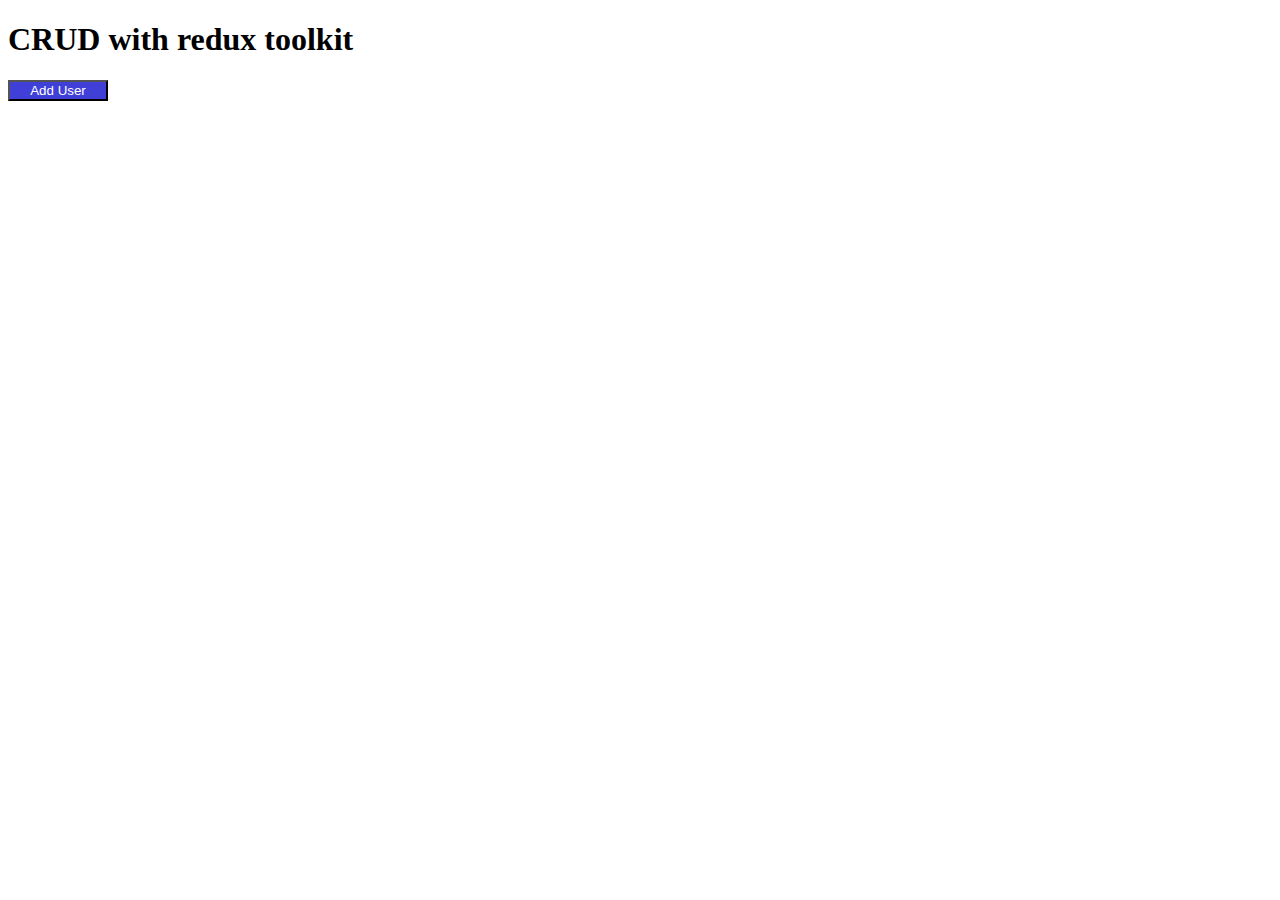
<file: 20.MOCK_API/index.html>
<!DOCTYPE html>
<html lang="en">
  <head>
    <meta charset="UTF-8" />
    <meta http-equiv="X-UA-Compatible" content="IE=edge" />
    <meta name="viewport" content="width=device-width, initial-scale=1.0" />
    <link
      rel="stylesheet"
      href="https://cdnjs.cloudflare.com/ajax/libs/font-awesome/6.4.0/css/all.min.css"
      integrity="sha512-iecdLmaskl7CVkqkXNQ/ZH/XLlvWZOJyj7Yy7tcenmpD1ypASozpmT/E0iPtmFIB46ZmdtAc9eNBvH0H/ZpiBw=="
      crossorigin="anonymous"
      referrerpolicy="no-referrer"
    />
    <link
      href="https://cdn.jsdelivr.net/npm/bootstrap@5.1.3/dist/css/bootstrap.min.css"
      rel="stylesheet"
      integrity="sha384-1BmE4kWBq78iYhFldvKuhfTAU6auU8tT94WrHftjDbrCEXSU1oBoqyl2QvZ6jIW3"
      crossorigin="anonymous"
    />
    <title>Document</title>
  </head>
  <style>
    button {
      width: 100px !important;
    }
  </style>
  <body>
    <section>
      <div class="container">
        <div class="row">
          <h1 class="text-center">CRUD with redux toolkit</h1>
          <button
            type="button"
            id="addUser"
            class="btn mt-5"
            style="
              background-color: rgb(64, 64, 216);
              width: 100px;
              color: white;
            "
          >
            Add User
          </button>
          <div class="d-flex flex-wrap m-4 gap-4" id="boxes"></div>
        </div>
      </div>
    </section>
    <script src="app.js"></script>
  </body>

</html>
</file>
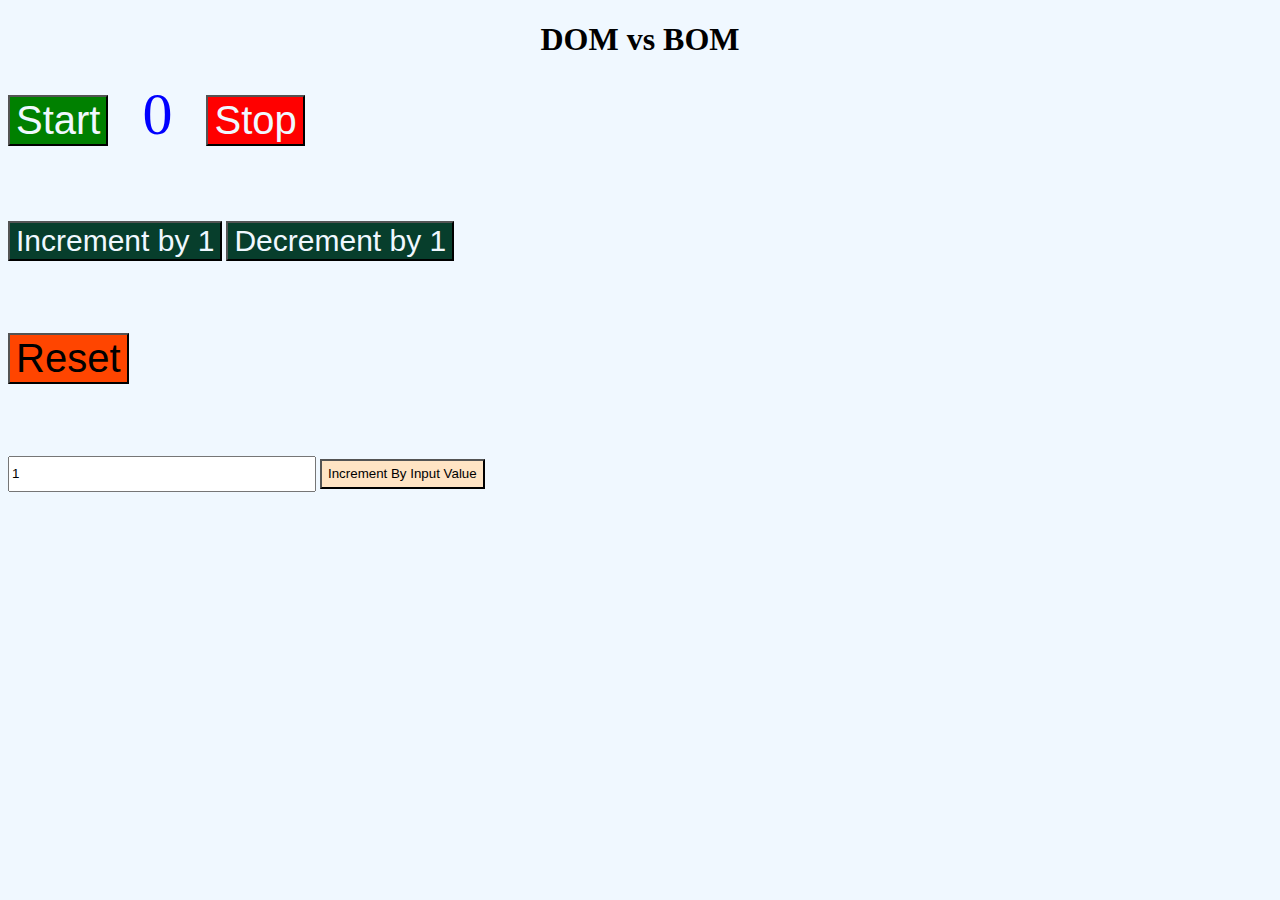
<file: DOMvsBOM-first-task/index.html>
<!DOCTYPE html>
<html lang="en">
<head>
    <meta charset="UTF-8">
    <meta http-equiv="X-UA-Compatible" content="IE=edge">
    <meta name="viewport" content="width=device-width, initial-scale=1.0">
    <title>DOMvsBOM</title>
</head>
<body style="background-color: aliceblue;">
    <h1 style="text-align: center;">DOM vs BOM</h1>
    <button style=" font-size: 40px; background-color: green;color: aliceblue;" class="start">Start</button>
    <span style="font-size: 60px; padding: 30px; color: blue;" id="result">0</span>
    <button style="font-size: 40px; background-color: red; color: aliceblue;"class="stop">Stop</button>
    <br><br><br><br><br>
    <button style="background-color: rgb(7, 62, 44); font-size: 30px; color: aliceblue;" class="increment">Increment by 1</button>
    <button style="background-color: rgb(7, 62, 44); font-size: 30px; color: aliceblue;" class="decrement">Decrement by 1</button>
    <br><br><br><br><br>
    <button style="font-size: 40px; color: black; background-color: orangered;" class="reset">Reset</button>
    <br><br><br><br><br>
    <script src="https://ajax.googleapis.com/ajax/libs/jquery/1.11.1/jquery.min.js"></script>
    <input style="width: 300px; height: 30px;" type="text" value="1" class="counter"/>
    <button style="background-color: bisque; height: 30px;" type="button" class="increment-btn">Increment By Input Value</button>
  
    <script src="./main.js"></script>
</body>
</html>
</file>
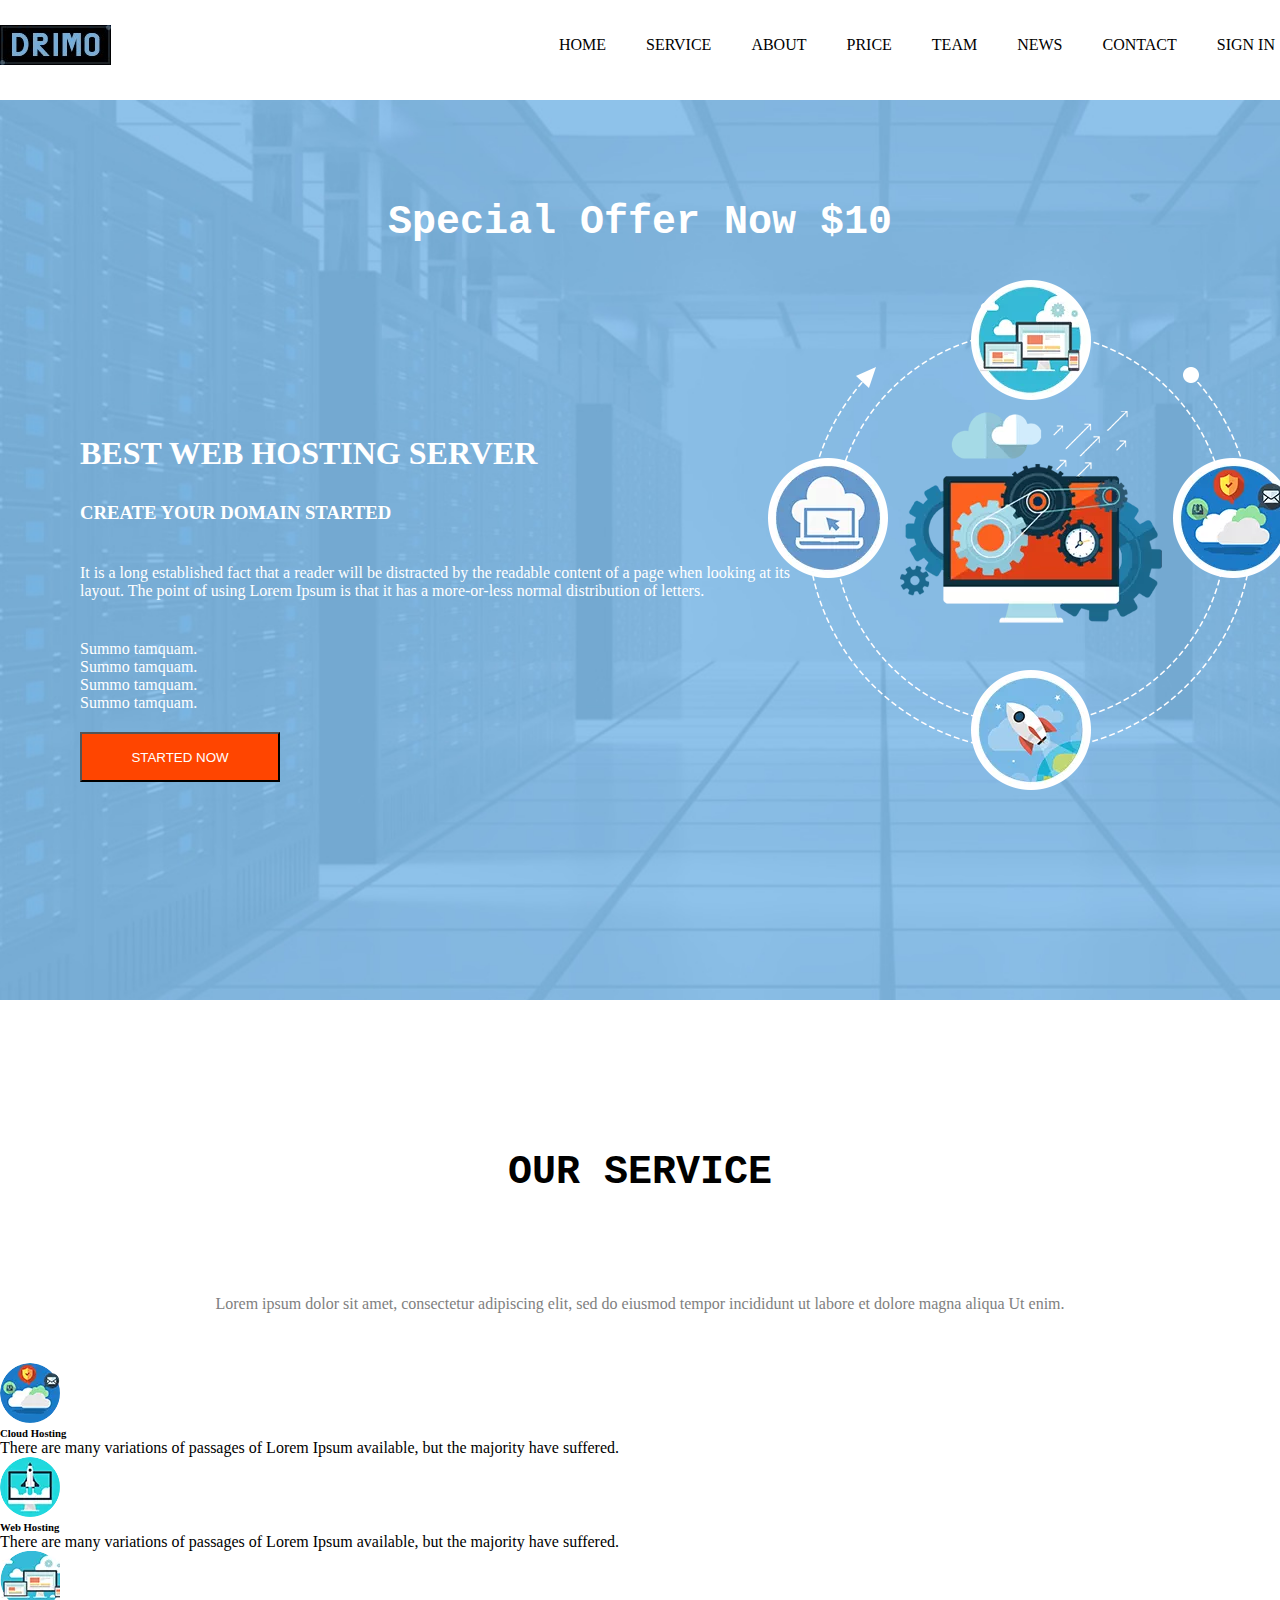
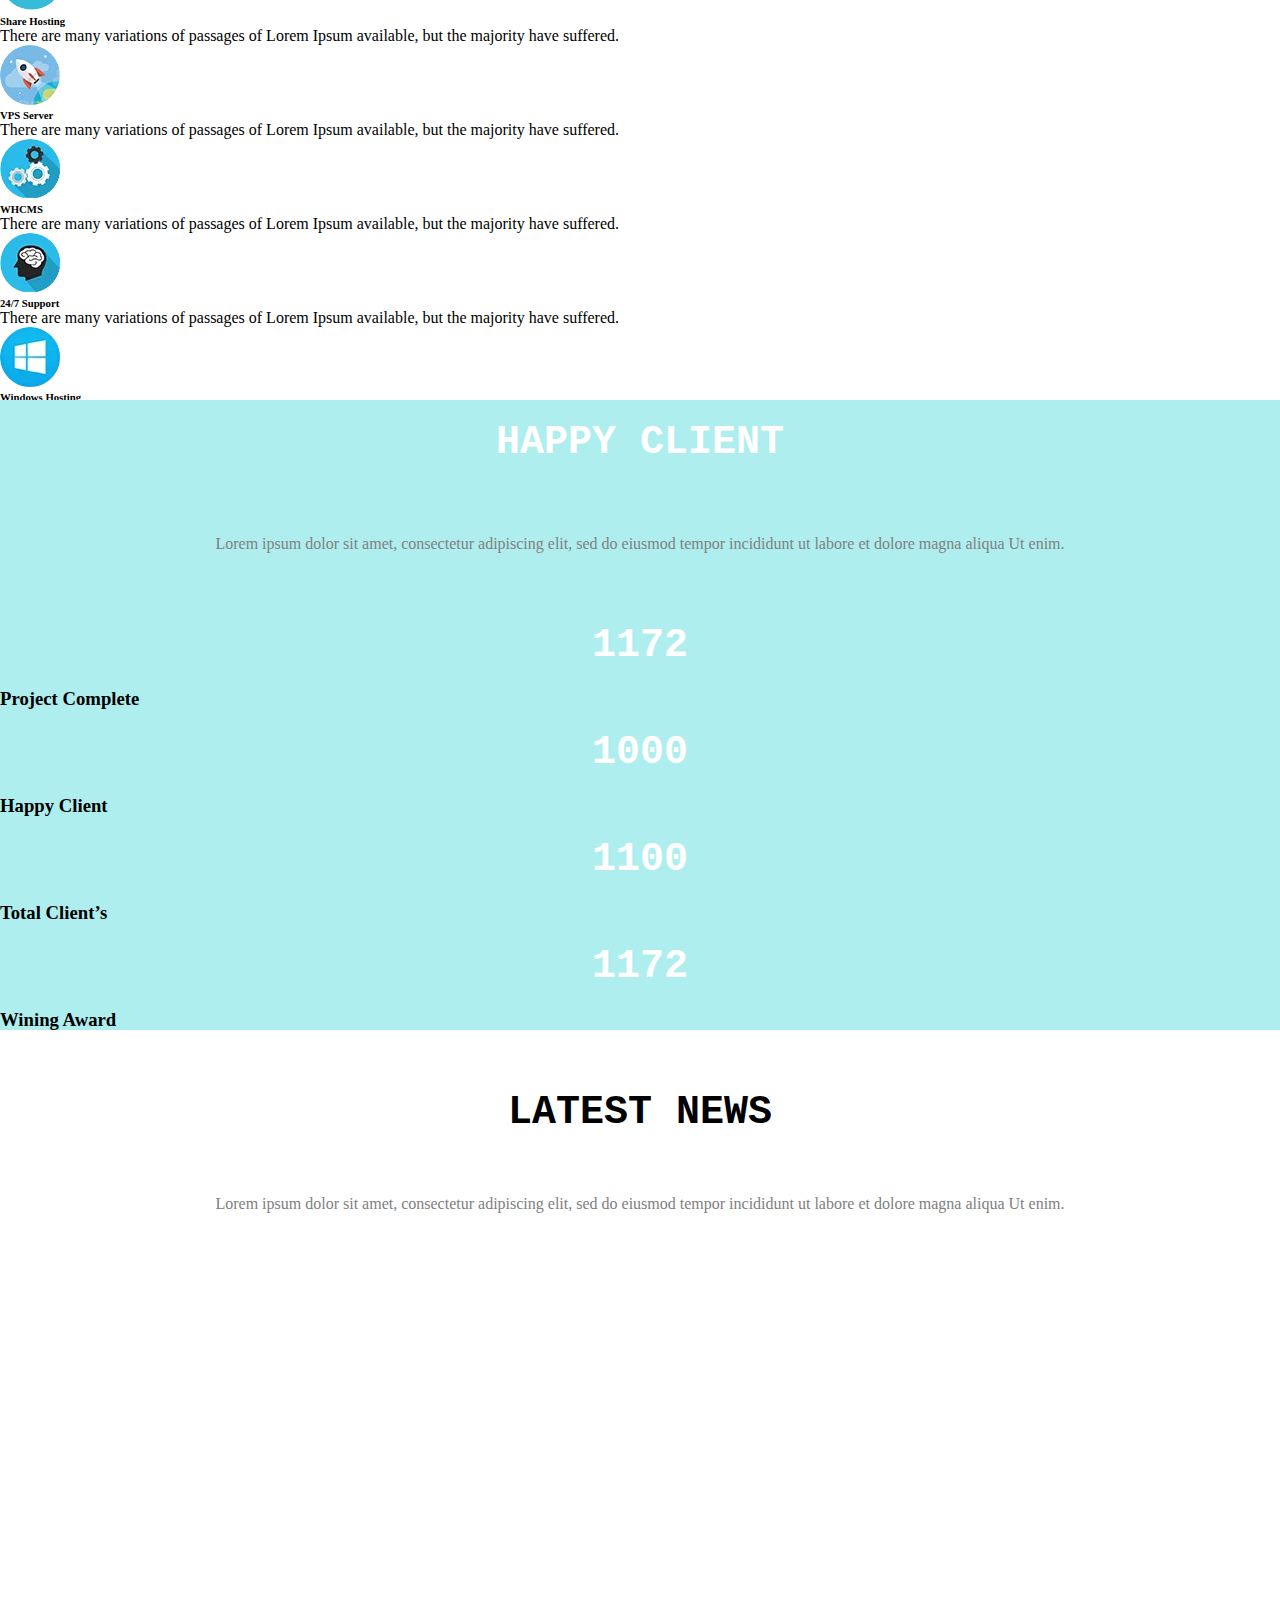
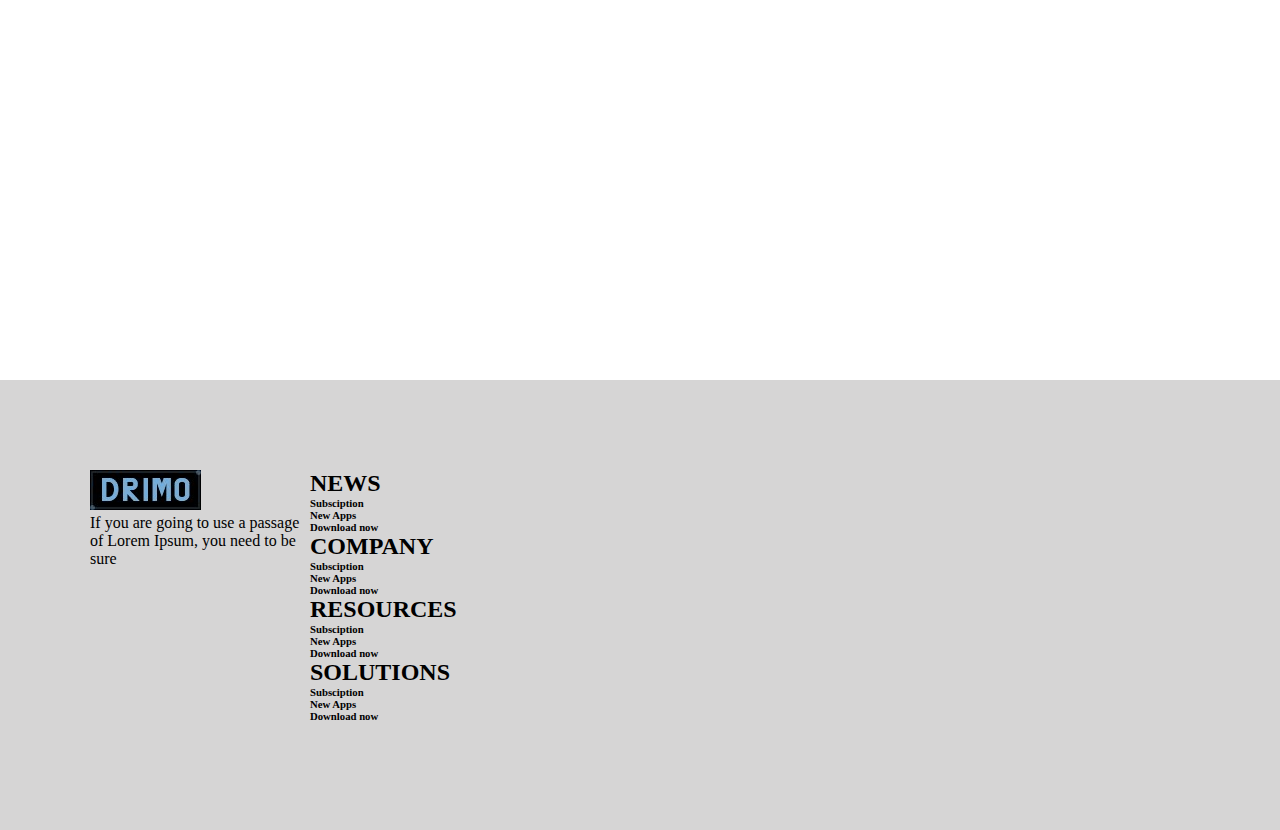
<file: repeatforexam/index.html>
<!DOCTYPE html>
<html lang="en">
  <head>
    <meta charset="UTF-8" />
    <meta http-equiv="X-UA-Compatible" content="IE=edge" />
    <meta name="viewport" content="width=device-width, initial-scale=1.0" />
    <link
      rel="stylesheet"
      href="https://cdnjs.cloudflare.com/ajax/libs/font-awesome/6.4.0/css/all.min.css"
      integrity="sha512-iecdLmaskl7CVkqkXNQ/ZH/XLlvWZOJyj7Yy7tcenmpD1ypASozpmT/E0iPtmFIB46ZmdtAc9eNBvH0H/ZpiBw=="
      crossorigin="anonymous"
      referrerpolicy="no-referrer"
    />
    <link
      href="https://cdn.jsdelivr.net/npm/bootstrap@5.0.2/dist/css/bootstrap.min.css"
      rel="stylesheet"
      integrity="sha384-EVSTQN3/azprG1Anm3QDgpJLIm9Nao0Yz1ztcQTwFspd3yD65VohhpuuCOmLASjC"
      crossorigin="anonymous"
    />
    <link rel="stylesheet" href="./style.css" />
    <title>Document</title>
  </head>
  <body>
    <header>
      <div class="container">
        <div class="header">
          <img class="drimoimg" src="./image/drimo.jpeg" alt="" />
          <nav>
            <ul class="m-0 p-0">
              <li><a href="#">HOME</a></li>
              <li><a href="#">SERVICE</a></li>
              <li><a href="#">ABOUT</a></li>
              <li><a href="#">PRICE</a></li>
              <li><a href="#">TEAM</a></li>
              <li><a href="#">NEWS</a></li>
              <li><a href="#">CONTACT</a></li>
              <li><a href="#">SIGN IN</a></li>
            </ul>
          </nav>
        </div>
      </div>
    </header>
    <section id="home">
      <div class="container">
       <div class="home">
        <h2>Special Offer Now $10</h2>
        <div class="hometext">
          <h1>BEST WEB HOSTING SERVER</h1>
          <h3>CREATE YOUR DOMAIN STARTED</h3>
          <p>
            It is a long established fact that a reader will be distracted by
            the readable content of a page when looking at its layout. The point
            of using Lorem Ipsum is that it has a more-or-less normal
            distribution of letters.
          </p>
          <div class="row">
            <div class="col col-6">Summo tamquam.</div>
            <div class="col col-6">Summo tamquam.</div>
            <div class="col col-6">Summo tamquam.</div>
            <div class="col col-6">Summo tamquam.</div>
          </div>
          <button class="started">STARTED NOW</button>
        </div>
        <div class="homeimg">
          <img src="./image/server-shap.png.webp" alt="" />
        </div>
       </div>
      </div>
    </section>
    <section id="service">
      <div class="container">
        <div class="service">
          <h5>OUR SERVICE</h5>
          <p class="lorem">
            Lorem ipsum dolor sit amet, consectetur adipiscing elit, sed do
            eiusmod tempor incididunt ut labore et dolore magna aliqua Ut enim.
          </p>
          <div class="row">
            <div class="col col-3">
              <img src="./image/ss-icon-1.png.webp" alt="" />
              <h6>Cloud Hosting</h6>
              <p>
                There are many variations of passages of Lorem Ipsum available,
                but the majority have suffered.
              </p>
            </div>
            <div class="col col-3">
              <img src="./image/ss-icon-2.png.webp" alt="" />
              <h6>Web Hosting</h6>
              <p>
                There are many variations of passages of Lorem Ipsum available,
                but the majority have suffered.
              </p>
            </div>
            <div class="col col-3">
              <img src="./image/ss-icon-3.png.webp" alt="" />
              <h6>Share Hosting</h6>
              <p>
                There are many variations of passages of Lorem Ipsum available,
                but the majority have suffered.
              </p>
            </div>
            <div class="col col-3">
              <img src="./image/ss-icon-4.png.webp" alt="" />
              <h6>VPS Server</h6>
              <p>
                There are many variations of passages of Lorem Ipsum available,
                but the majority have suffered.
              </p>
            </div>
            <div class="col col-3">
              <img src="./image/ss-icon-5.png.webp" alt="" />
              <h6>WHCMS</h6>
              <p>
                There are many variations of passages of Lorem Ipsum available,
                but the majority have suffered.
              </p>
            </div>
            <div class="col col-3">
              <img src="./image/ss-icon-6.png.webp" alt="" />
              <h6>24/7 Support</h6>
              <p>
                There are many variations of passages of Lorem Ipsum available,
                but the majority have suffered.
              </p>
            </div>
            <div class="col col-3">
              <img src="./image/ss-icon-7.png.webp" alt="" />
              <h6>Windows Hosting</h6>
              <p>
                There are many variations of passages of Lorem Ipsum available,
                but the majority have suffered.
              </p>
            </div>
            <div class="col col-3">
              <img src="./image/ss-icon-8.png.webp" alt="" />
              <h6>Database Hosting</h6>
              <p>
                There are many variations of passages of Lorem Ipsum available,
                but the majority have suffered.
              </p>
            </div>
          </div>
        </div>
      </div>
    </section>
    <section id="happyclient">
      <div class="container">
        <div class="happyclient">
          <h2>HAPPY CLIENT</h2>
          <p>
            Lorem ipsum dolor sit amet, consectetur adipiscing elit, sed do
            eiusmod tempor incididunt ut labore et dolore magna aliqua Ut enim.
          </p>
          <div class="row">
            <div class="col col-3">
              <div class="clienticon">
                <i class="icofont icofont-briefcase"></i>
              </div>
              <div class="clientbody">
                <h2>1172</h2>
                <h3>Project Complete</h3>
              </div>
            </div>
            <div class="col col-3">
              <div class="clienticon">
                <i class="icofont icofont-briefcase"></i>
              </div>
              <div class="clientbody">
                <h2>1000</h2>
                <h3>Happy Client</h3>
              </div>
            </div>
            <div class="col col-3">
              <div class="clienticon">
                <i class="icofont icofont-briefcase"></i>
              </div>
              <div class="clientbody">
                <h2>1100</h2>
                <h3>Total Client’s</h3>
              </div>
            </div>
            <div class="col col-3">
              <div class="clienticon">
                <i class="icofont icofont-briefcase"></i>
              </div>
              <div class="clientbody">
                <h2>1172</h2>
                <h3>Wining Award</h3>
              </div>
            </div>
          </div>
        </div>
      </div>
    </section>
    <section id="news">
      <div class="container">
        <div class="news">
          <h1>LATEST NEWS</h1>
          <p>
            Lorem ipsum dolor sit amet, consectetur adipiscing elit, sed do
            eiusmod tempor incididunt ut labore et dolore magna aliqua Ut enim.
          </p>
          <div class="cards">
            <div class="row">
              <div class="col col-4"></div>
            </div>
          </div>
        </div>
      </div>
    </section>
    <footer id="footer">
      <div class="container">
        <div class="footer">
            <div class="leftfoot">
                <img src="./image/drimo.jpeg" alt="" />
                <p>
                  If you are going to use a passage of Lorem Ipsum, you need to be
                  sure
                </p>
                <div class="footicon"></div>
              </div>
              <div class="rightfoot">
                <div class="row">
                  <div class="col col-3">
                    <h2>NEWS</h2>
                    <h6>Subsciption</h6>
                    <h6>New Apps</h6>
                    <h6>Download now</h6>
                  </div>
                  <div class="col col-3">
                    <h2>COMPANY</h2>
                    <h6>Subsciption</h6>
                    <h6>New Apps</h6>
                    <h6>Download now</h6>
                  </div>
                  <div class="col col-3">
                    <h2>RESOURCES</h2>
                    <h6>Subsciption</h6>
                    <h6>New Apps</h6>
                    <h6>Download now</h6>
                  </div>
                  <div class="col col-3">
                    <h2>SOLUTIONS</h2>
                    <h6>Subsciption</h6>
                    <h6>New Apps</h6>
                    <h6>Download now</h6>
                  </div>
                </div>
              </div>
        </div>
      </div>
    </footer>
    <script src="script.js"></script>
  </body>
</html>

<!-- 
<div class="col col-3"><i class="icofont icofont-emo-wink-smile"></i></div>
<div class="col col-3"><i class="icofont icofont-business-man"></i></div>
<div class="col col-3"><i class="icofont icofont-money"></i></div> -->
</file>
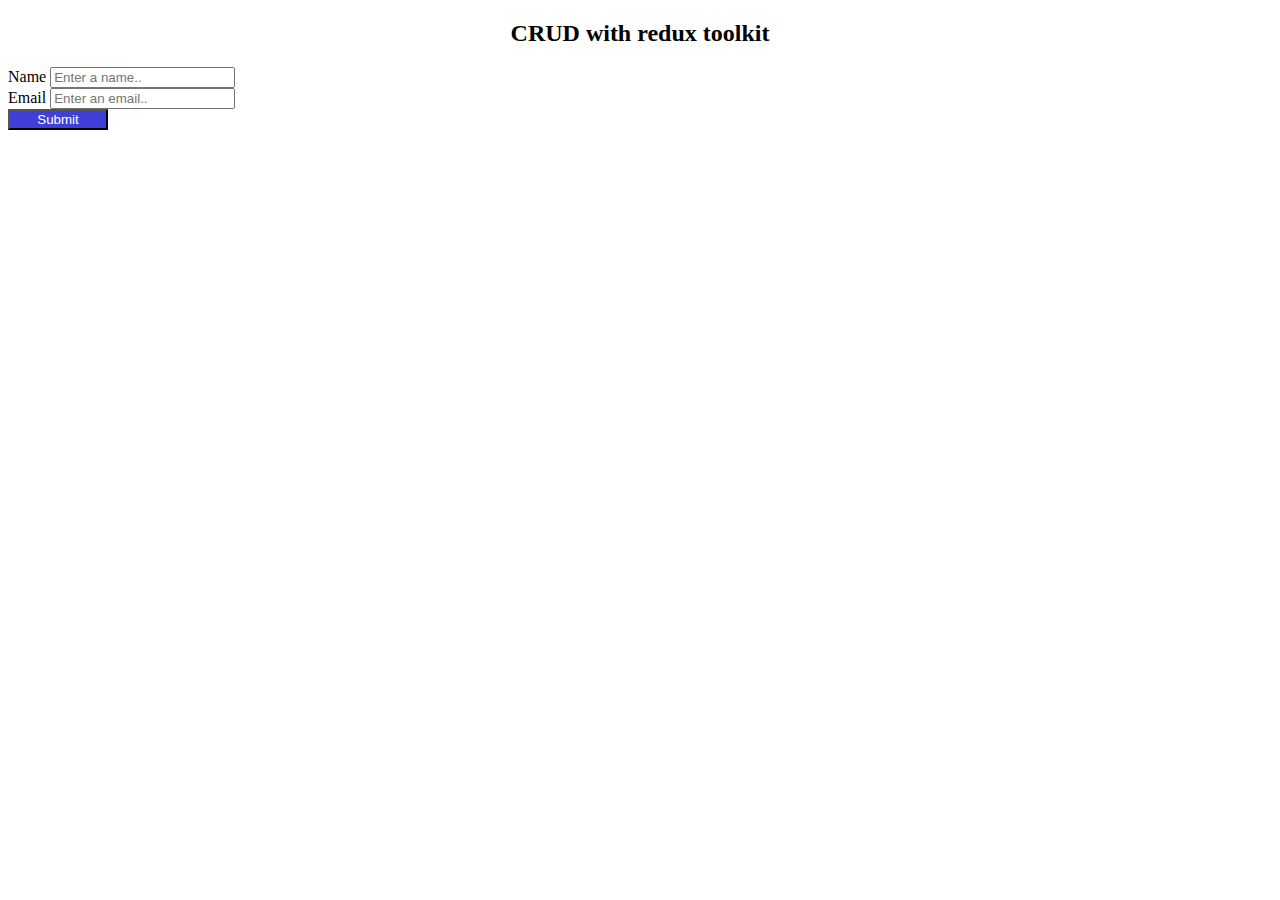
<file: 20.MOCK_API/addUser.html>
<!DOCTYPE html>
<html lang="en">
  <head>
    <meta charset="UTF-8" />
    <meta http-equiv="X-UA-Compatible" content="IE=edge" />
    <meta name="viewport" content="width=device-width, initial-scale=1.0" />
    <link
      href="https://cdn.jsdelivr.net/npm/bootstrap@5.1.3/dist/css/bootstrap.min.css"
      rel="stylesheet"
      integrity="sha384-1BmE4kWBq78iYhFldvKuhfTAU6auU8tT94WrHftjDbrCEXSU1oBoqyl2QvZ6jIW3"
      crossorigin="anonymous"
    />
    <title>Document</title>
  </head>
  <body>
    <div class="container">
      <div class="row mt-5">
        <div class="col col-3"></div>
        <div class="col col-6">
          <form>
            <h2 style="display: flex; justify-content: center;">CRUD with redux toolkit</h2>
            <div class="mb-3">
              <label for="exampleInputEmail1" class="form-label">Name</label>
              <input
                type="text"
                class="form-control"
                id="userName"
                placeholder="Enter a name.."
              />
            </div>
            <div class="mb-3">
              <label for="email" class="form-label">Email</label>
              <input
                type="email"
                class="form-control"
                id="userEmail"
                placeholder="Enter an email.."
              />
              <br>
            </div>
            <button type="submit" class="btn" id="addBtn" style="background-color: rgb(64, 64, 216); width: 100px;color: white;">
              Submit
            </button>
          </form>
        </div>
        <div class="col col-3"></div>
      </div>
    </div>
    <script src="addUser.js"></script>
  </body>
</html>
</file>
<file: repeatforexam/style.css>
* {
  margin: 0;
  padding: 0;
  box-sizing: border-box;
}

header {
  background-color: #fff;
  width: 100%;
  position: fixed;
  top: 0;
  z-index: 1;
}
header .header {
  padding: 25px 0;
  display: flex;
  justify-content: space-between;
  align-items: center;
}
header .header nav {
  background-color: white;
  padding: 5px;
}
header .header nav ul {
  display: flex;
  justify-content: space-around;
  align-items: center;
  text-decoration: none;
  gap: 40px;
}
header .header nav ul li {
  list-style: none;
  text-decoration: none;
}
header .header nav ul li a {
  list-style: none;
  color: black;
  text-decoration: none;
}
header .header nav ul li a:hover {
  color: powderblue;
}

#home {
  background-image: url(image/exam-bcg-sec1.jpg);
  background-position: center;
  background-repeat: no-repeat;
  background-size: cover;
  height: 100vh;
  margin-top: 100px;
  position: relative;
}
#home .home h2 {
  color: white;
  text-align: center;
  padding: 100px 0;
  font-size: 40px;
  font-family: "Courier New", Courier, monospace;
}
#home .home .hometext {
  width: 70%;
  color: #fff;
  padding: 80px;
}
#home .home .hometext h1 {
  padding: 10px 0;
}
#home .home .hometext h3 {
  padding: 20px 0;
}
#home .home .hometext p {
  padding: 20px 0;
}
#home .home .hometext .row {
  padding: 20px 0;
}
#home .home .hometext .started {
  color: #fff;
  background-color: orangered;
  width: 200px;
  height: 50px;
}
#home .home .homeimg {
  width: 30%;
  position: absolute;
  left: 60%;
  top: 180px;
}

#service {
  height: 100vh;
  margin-top: 100px;
  position: relative;
}
#service h5 {
  color: black;
  text-align: center;
  padding: 50px 0;
  font-size: 40px;
  font-family: "Courier New", Courier, monospace;
}
#service .lorem {
  color: gray;
  text-align: center;
  padding: 50px 0;
}

#happyclient {
  background-color: paleturquoise;
  width: 100%;
  height: 70vh;
  position: relative;
}
#happyclient .container .happyclient h2 {
  color: white;
  text-align: center;
  padding: 20px 0;
  font-size: 40px;
  font-family: "Courier New", Courier, monospace;
}
#happyclient .container .happyclient p {
  color: gray;
  text-align: center;
  padding: 50px 0;
}

#news {
  height: 100vh;
  margin-top: 50px;
  position: relative;
}
#news .container h1 {
  color: black;
  text-align: center;
  padding: 10px 0;
  font-size: 40px;
  font-family: "Courier New", Courier, monospace;
}
#news .container p {
  color: gray;
  text-align: center;
  padding: 50px 0;
}

footer {
  height: 50vh;
  background-color: rgb(214, 213, 213);
  padding: 90px;
}
footer .container .footer {
  display: flex;
}
footer .container .footer .leftfoot {
  width: 20%;
}
footer .container .footer .rightfoot {
  width: 80%;
}/*# sourceMappingURL=style.css.map */
</file>
